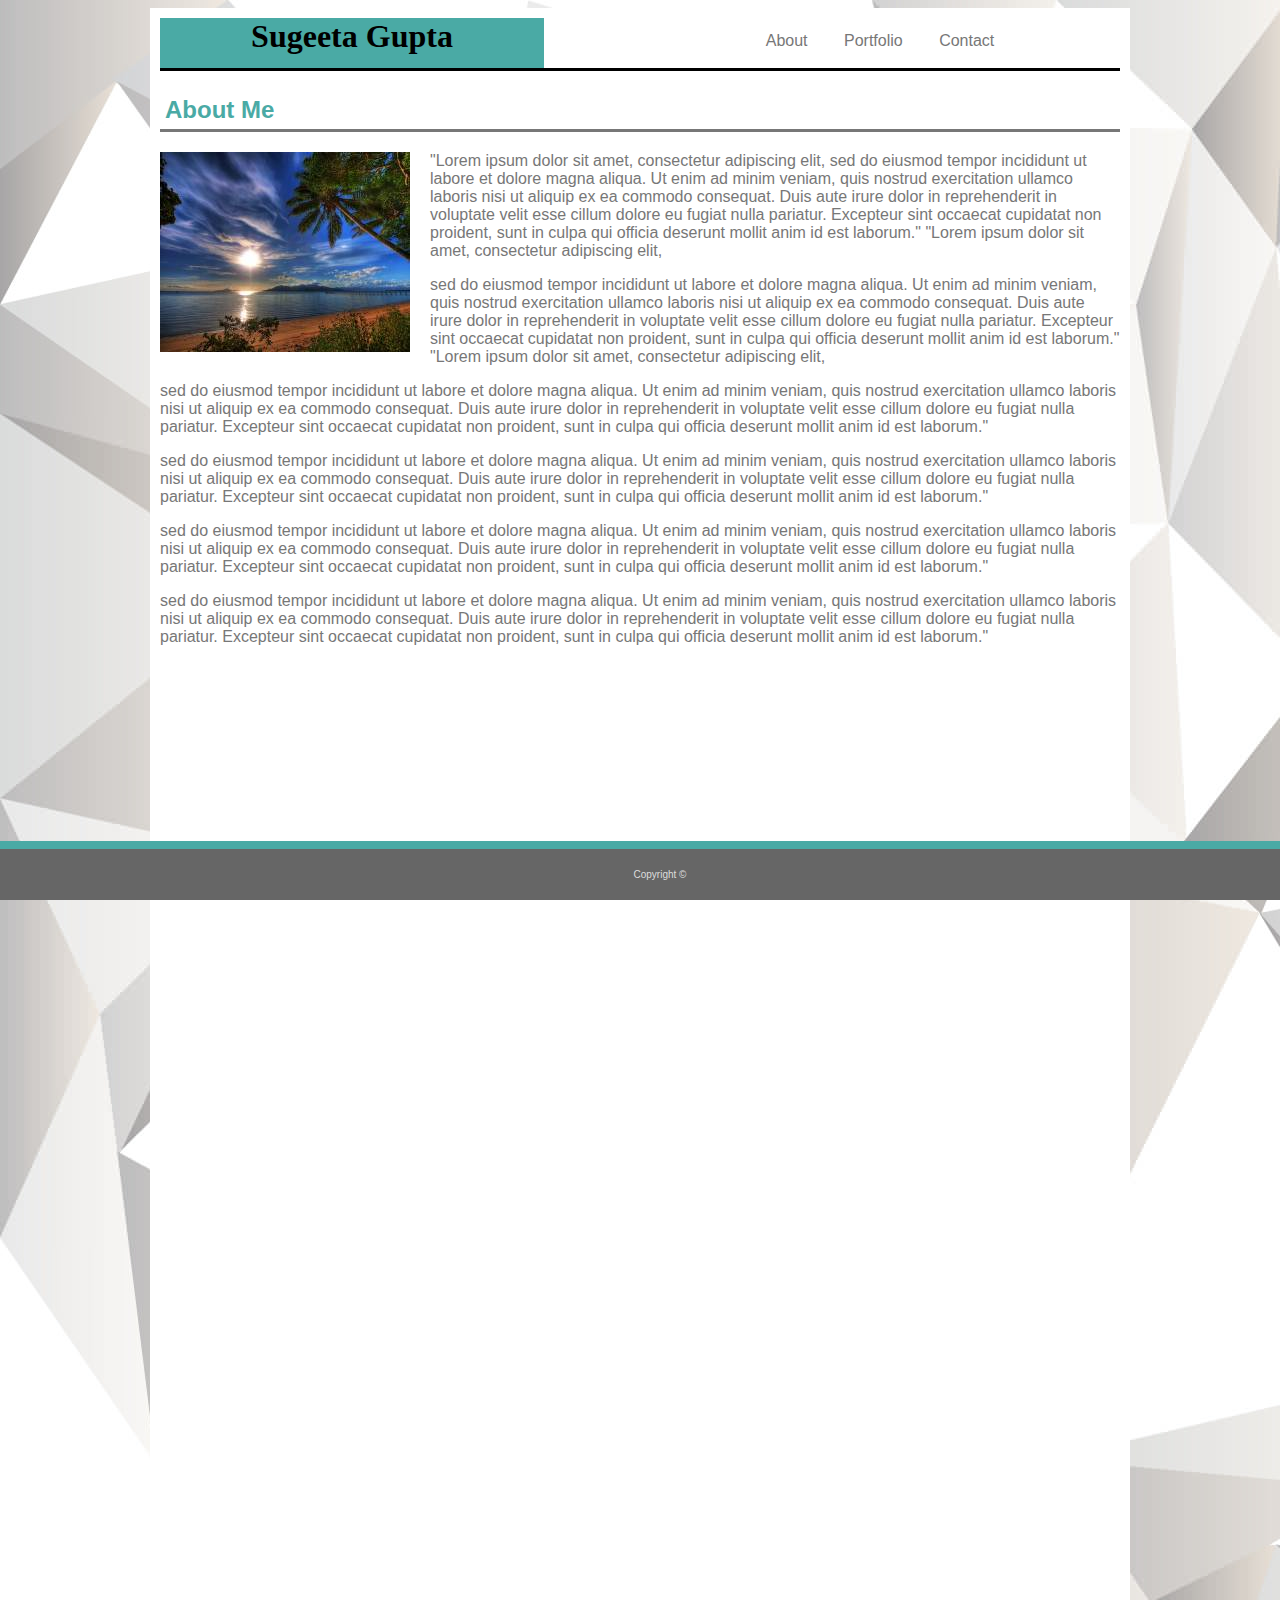
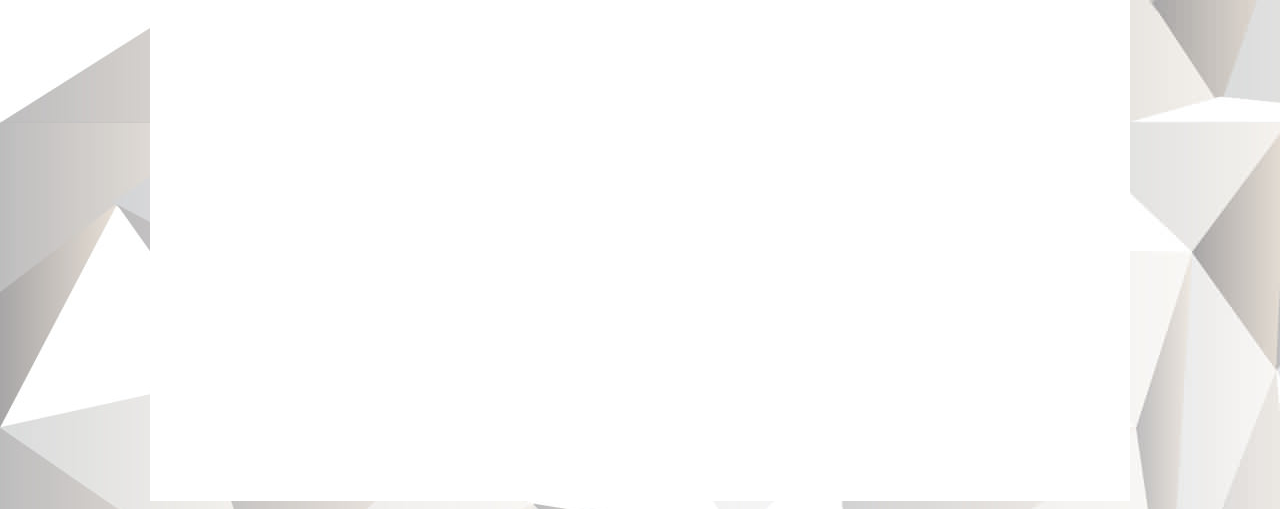
<file: index.html>
<!DOCTYPE html>
<html lang="en">

<head>
    <meta charset="UTF-8">
    <meta name="viewport" content="width=device-width, initial-scale=1.0">
    <meta http-equiv="X-UA-Compatible" content="ie=edge">
    <title>Document</title>
    <link rel="stylesheet" type="text/css" href="assets/css/style.css">
</head>

<body>
    <div class="content">
        <div class="top-container">

            <h1 class="header">Sugeeta Gupta</h1>
            <div class="topnav">
                <a href="index.html">About</a>
                <a href="portfolio.html">Portfolio</a>
                <a href="contact.html">Contact</a>
            </div>

        </div>
        <div class="middle-container">
            <h2 class="header2">About Me</h2>

            <img class="images" src="assets/images/nature-q-c-250-200-5.jpg">
            <p class="para">

                "Lorem ipsum dolor sit amet, consectetur adipiscing elit,
                sed do eiusmod tempor incididunt ut labore et dolore magna
                aliqua. Ut enim ad minim veniam, quis nostrud exercitation
                ullamco laboris nisi ut aliquip ex ea commodo consequat. Duis
                aute irure dolor in reprehenderit in voluptate velit esse cillum dolore
                eu fugiat nulla pariatur. Excepteur sint occaecat cupidatat non proident,
                sunt in culpa qui officia deserunt mollit anim id est laborum."
                "Lorem ipsum dolor sit amet, consectetur adipiscing elit,
            </p>
            <p class="para">sed do eiusmod tempor incididunt ut labore et dolore magna
                aliqua. Ut enim ad minim veniam, quis nostrud exercitation
                ullamco laboris nisi ut aliquip ex ea commodo consequat. Duis
                aute irure dolor in reprehenderit in voluptate velit esse cillum dolore
                eu fugiat nulla pariatur. Excepteur sint occaecat cupidatat non proident,
                sunt in culpa qui officia deserunt mollit anim id est laborum."
                "Lorem ipsum dolor sit amet, consectetur adipiscing elit,
            </p>
            <p class="para"> sed do eiusmod tempor incididunt ut labore et dolore magna
                aliqua. Ut enim ad minim veniam, quis nostrud exercitation
                ullamco laboris nisi ut aliquip ex ea commodo consequat. Duis
                aute irure dolor in reprehenderit in voluptate velit esse cillum dolore
                eu fugiat nulla pariatur. Excepteur sint occaecat cupidatat non proident,
                sunt in culpa qui officia deserunt mollit anim id est laborum."
            </p>
            <p class="para"> sed do eiusmod tempor incididunt ut labore et dolore magna
                aliqua. Ut enim ad minim veniam, quis nostrud exercitation
                ullamco laboris nisi ut aliquip ex ea commodo consequat. Duis
                aute irure dolor in reprehenderit in voluptate velit esse cillum dolore
                eu fugiat nulla pariatur. Excepteur sint occaecat cupidatat non proident,
                sunt in culpa qui officia deserunt mollit anim id est laborum."
            </p>
            <p class="para"> sed do eiusmod tempor incididunt ut labore et dolore magna
                aliqua. Ut enim ad minim veniam, quis nostrud exercitation
                ullamco laboris nisi ut aliquip ex ea commodo consequat. Duis
                aute irure dolor in reprehenderit in voluptate velit esse cillum dolore
                eu fugiat nulla pariatur. Excepteur sint occaecat cupidatat non proident,
                sunt in culpa qui officia deserunt mollit anim id est laborum."
            </p>
            <p class="para"> sed do eiusmod tempor incididunt ut labore et dolore magna
                aliqua. Ut enim ad minim veniam, quis nostrud exercitation
                ullamco laboris nisi ut aliquip ex ea commodo consequat. Duis
                aute irure dolor in reprehenderit in voluptate velit esse cillum dolore
                eu fugiat nulla pariatur. Excepteur sint occaecat cupidatat non proident,
                sunt in culpa qui officia deserunt mollit anim id est laborum."
            </p>
        </div>

    </div>

    <p class="footer"> Copyright &copy</p>

</body>

</html>
</file>
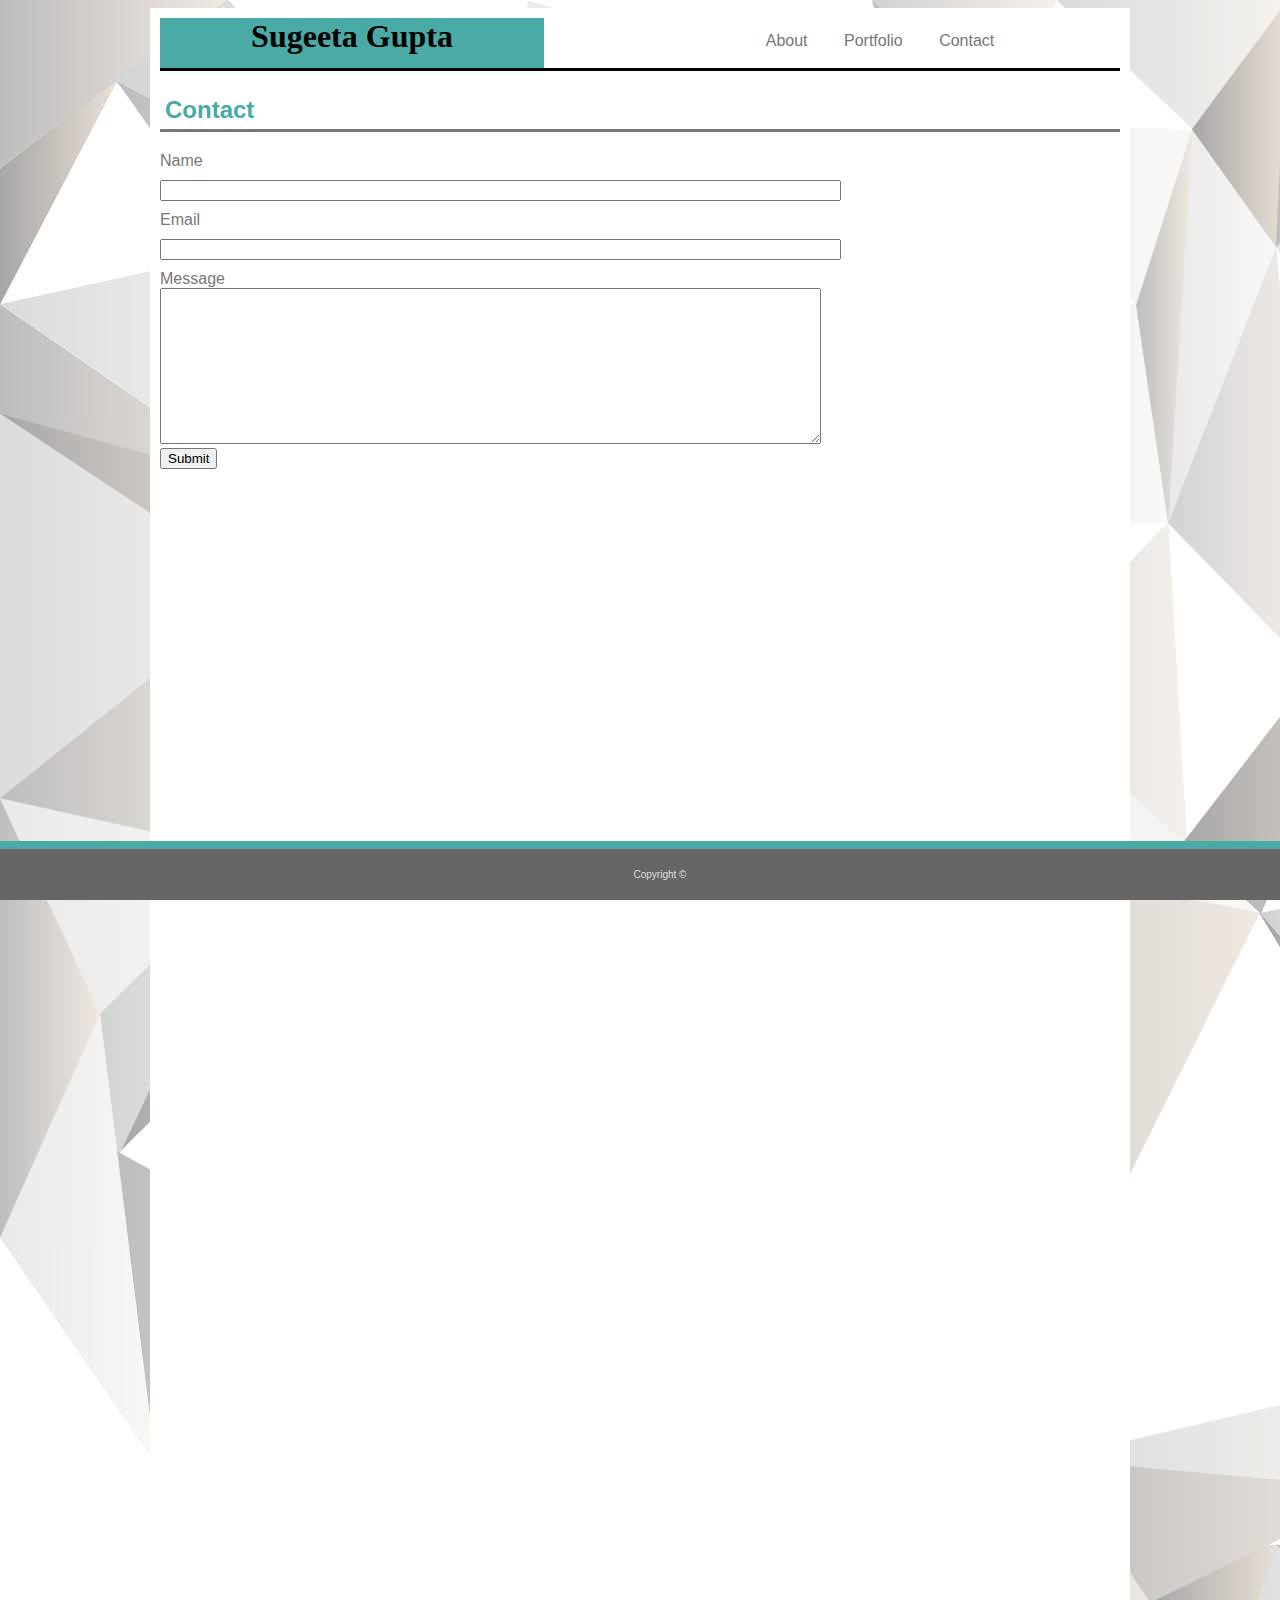
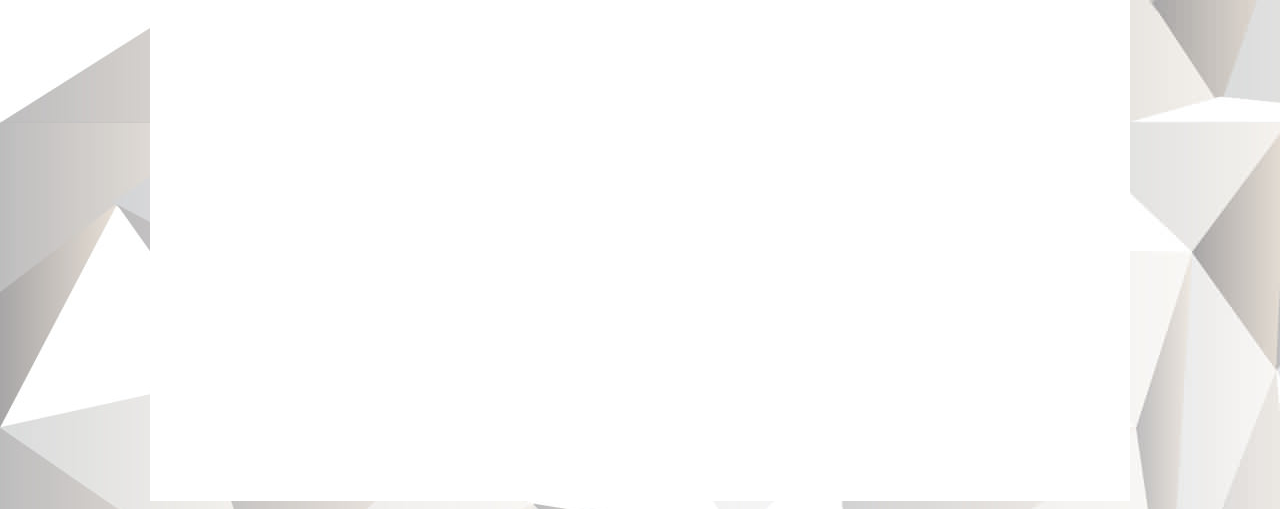
<file: contact.html>
<!DOCTYPE html>
<html lang="en">
<head>
    <meta charset="UTF-8">
    <meta name="viewport" content="width=device-width, initial-scale=1.0">
    <meta http-equiv="X-UA-Compatible" content="ie=edge">
    <title>Contact</title>
    <link rel="stylesheet" type="text/css"href="assets/css/style.css">
</head>
        <body>
            <div class="content">
                <div class="top-container">
                    <h1 class="header">Sugeeta Gupta</h1>
                    <div class="topnav">
                        <a href="index.html">About</a>
                        <a href="portfolio.html">Portfolio</a>
                        <a href="contact.html">Contact</a>
                    </div>
                </div>
                <div class="middle-container">
                    <h2 class="header2">Contact</h2>
                    
                    <form class="forms" action=""method="post">
                        <label id ="name1">Name</label><br>
                        <input  class="name"type="text" name="" value="" size="82">
                            <br>
                        <label >Email</label><br>
                        <input class="email" type="email" name="" value="" size= "82">
                            <br>
                        <label >Message</label><br>
                        <textarea rows="10" cols="80" wrap="physical" name="comments"> </textarea>
                            <br>
                        
                        <input  type="submit" name="" >

                    </form>
                     
                </div>
            </div>

                
           <p class="footer"> Copyright &copy</p>
                
        </body>

</html>
</file>
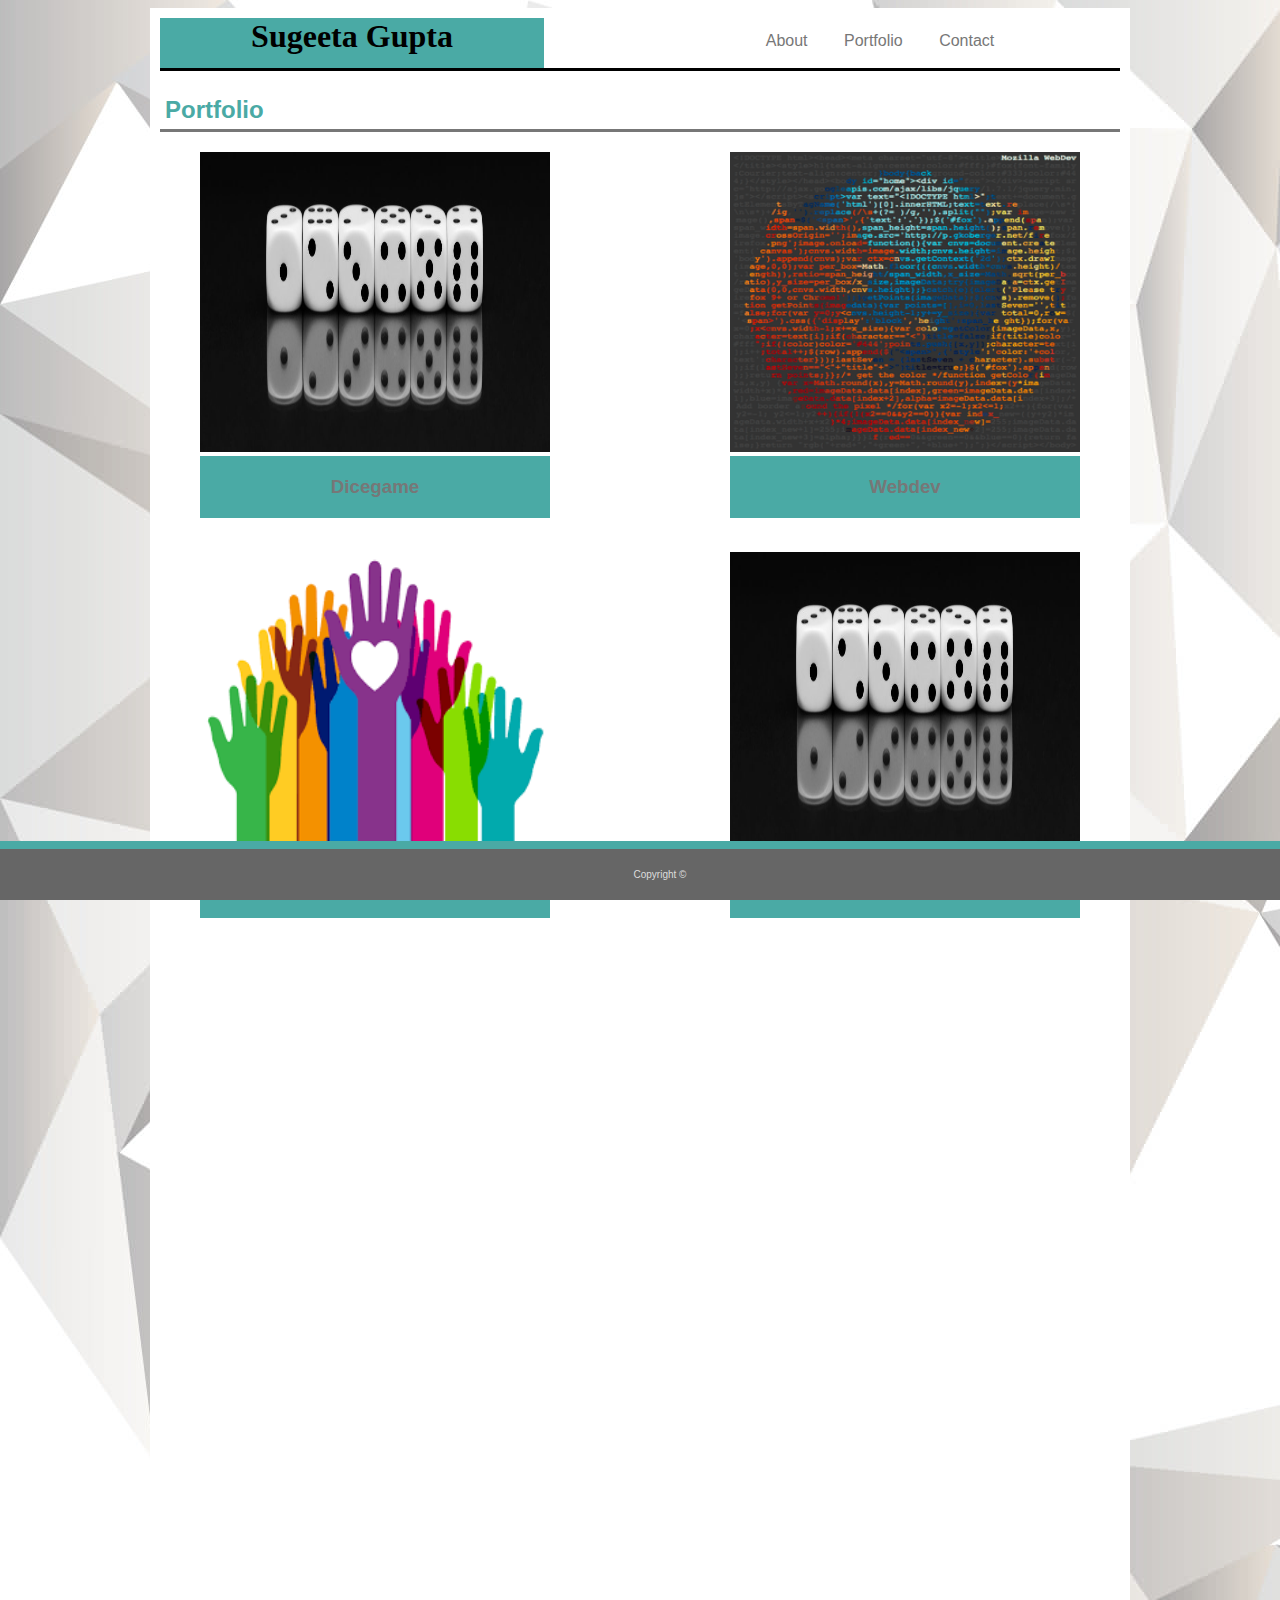
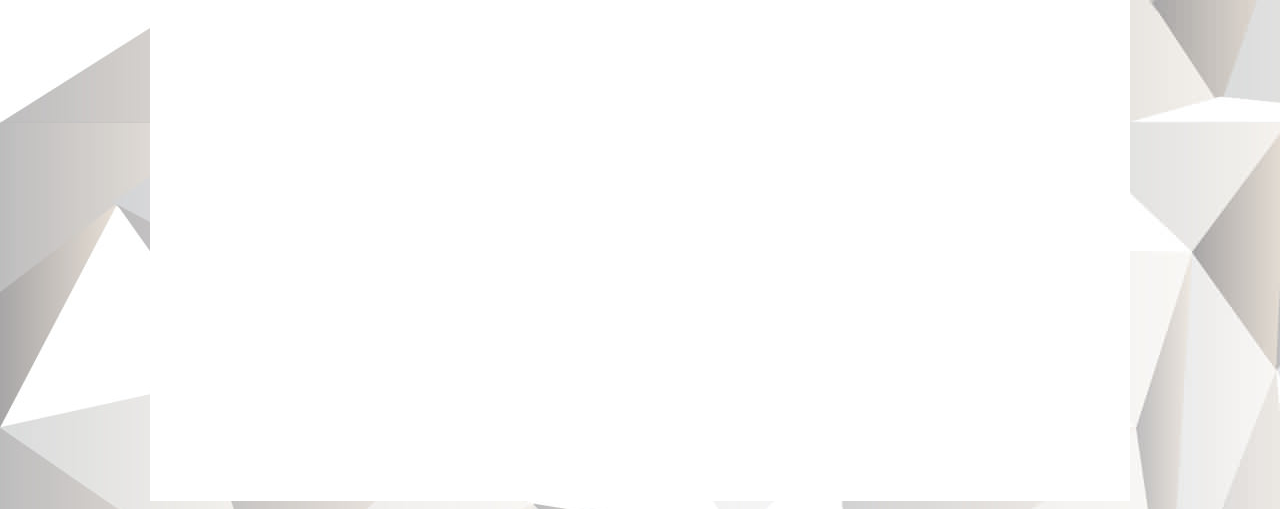
<file: portfolio.html>
<!doctype html>
<html lang="en-us">

<head>
  <meta charset="UTF-8">
  <meta name="viewport" content="width=device-width, initial-scale=1.0">
    <meta http-equiv="X-UA-Compatible" content="ie=edge">
  <title>Portfolio | Your Name</title>
  <link rel="stylesheet" type="text/css" href="assets/css/style.css">
</head>

<body>
  <div class="content">

    <div class="top-container">
      <h1 class="header">Sugeeta Gupta</h1>
      <div class="topnav">
        <a href="index.html">About</a>
        <a href="portfolio.html">Portfolio</a>
        <a href="contact.html">Contact</a>
      </div>
    </div>

    <div class="middle-container">

      <h2 class="header2">Portfolio</h2>
      <div middle-container-first>
        <div class="img1">
          <img class="dice" src="assets/images/6-dice-game-1024x350.jpg" alt="dice=game">
          <h3>Dicegame</h3>
        </div>

        <div class="img2">
          <img class="webdev" src="assets/images/Webdev_code.png" alt="Webdev">
          <h3>Webdev</h3>
        </div>
      </div>
      <div middle-container-second>
        <div class="img3">
          <img class="health" src="assets/images/health.png" alt="Health">
          <h3>Health</h3>
        </div>

        <div class="img4">
          <img class="dice1" src="assets/images/6-dice-game-1024x350.jpg" alt="dice=game">
          <h3>Dicegame</h3>
        </div>
      </div>


    </div>
  </div>
  <p class="footer"> Copyright &copy</p>

</body>



</html>
</file>
<file: assets/css/style.css>
body{
    background-image: url("../images/abstractw.jpg");
    font-family: 'Arial', 'Helvetica Neue', Helvetica, sans-serif;
}
.content {
    max-width: 960px;
    margin: auto;
    background: white;
    padding: 10px;
    
  }
.top-container{
    
    overflow: hidden;
    border-bottom: solid;
text-align: center;
background-color: #ffffff;

}
.header{
    font-family: 'Georgia', Times, Times New Roman, serif;
    background-color: #4aaaa5;
    width: 40%;
    height: 50px;
    text-align: center;
    margin-bottom: 0;
    padding-bottom: 0;
    float:left;
    margin-top: 0;
}

.topnav a:hover{
    background-color: #ddd;
  color: black;
}
.topnav{
    width: 50%;
    float: right;
    
    
}
.topnav a{
   
    display: inline-block;
    padding: 14px 16px;
    text-decoration: none;
    color: #777777;
}

.middle-container{
    color: #777777;
    height: 2000px; 
    
}



.header2{
    color:#4aaaa5;
    padding: 5px;
    

}
.header2{
    border-bottom: solid;
    border-color: #777777;
}

.images{
    float: left;
    clear: both;
    margin-right: 20px;
    margin-bottom: 5px;

}


.name{
    margin-top: 10px;
    margin-bottom: 10px;
}
.email{
    margin-top: 10px;
    margin-bottom: 10px;
}

.message{
    margin-top: 10px;
    margin-bottom: 10px;
    height: 100px;

}
.img1{

    float:left;
    text-align: center;
    height:300px;
    width:350px;
    margin-bottom: 0;
    margin-left: 40px;
    margin-top: 0;
    
}

.dice{

    height:300px;
    width:350px;
    margin-bottom: 0;
}
.img2{

    float:right;
    height:300px;
    width:350px;
    margin-bottom: 0;
    text-align: center;
    margin-left: 40px;
    margin-top: 0;
    margin-right: 40px;
    
}

.webdev{
margin-top: 0;
    height:300px;
    width:350px;
    margin-right: 40px;
}

.img3{
    clear: both;
    float:left;
    height:300px;
    width:350px;
    margin-bottom: 0;
    text-align: center;
    margin-left: 40px;
    margin-top: 100px;
    

}

.img4{

    float:right;
    height:300px;
    width:350px;
    margin-bottom: 0;
    text-align: center;
    margin-left: 40px;
    margin-top: 60px;
    margin-right: 40px;
    
}
.dice1{
    margin-top: 40px;
    height:300px;
    width:350px;
    margin-bottom: 0;
    margin-right: 40px;
}


.health{

    height:300px;
    width:350px;
    
}

h3{
    background-color: #4aaaa5;
    padding: 20px;
    margin-top: 0;
    margin-bottom: 40px;

}
.footer{
    position: fixed;
    left: 0;
    bottom: 0;
    width: 100%;
    
    border-top:solid 8px #4aaaa5;
    padding: 20px;
    text-align: center;
    font-size:10px;
    background-color: #666666;
    color: #ddd;
    margin: 0;
}
@media screen and (max-width: 980px){


}
@media screen and (max-width: 768px){
.content{
    background-color: rgb(238, 238, 190);
}

}
@media screen and (max-width: 640px){
    .img1, .img2, .img3, .img4, .dice, .webdev, .dice1, .health {
        margin-top: 0;
        
        
    }
    .content{
        background-color: burlywood;
    }
    h3{
        display:none;
    }
    .img1, .img3, .dice, .health{
        margin-right:0px;
        padding-left: 9px;

    }
  
    input, textarea {
         width:95%; 
        
        border:1px solid #dedede;
         padding:5px; 
        }
    
        .topnav{
            width: 100%;
            text-align: center;
            margin: 15px 0;
        }
.topnav a{
    width: 20%;
    padding-left: 0;
    margin-left: 0;
}
.header{
    position: static;
    margin-bottom: 20px;
    width: 100%;
}

}
</file>
